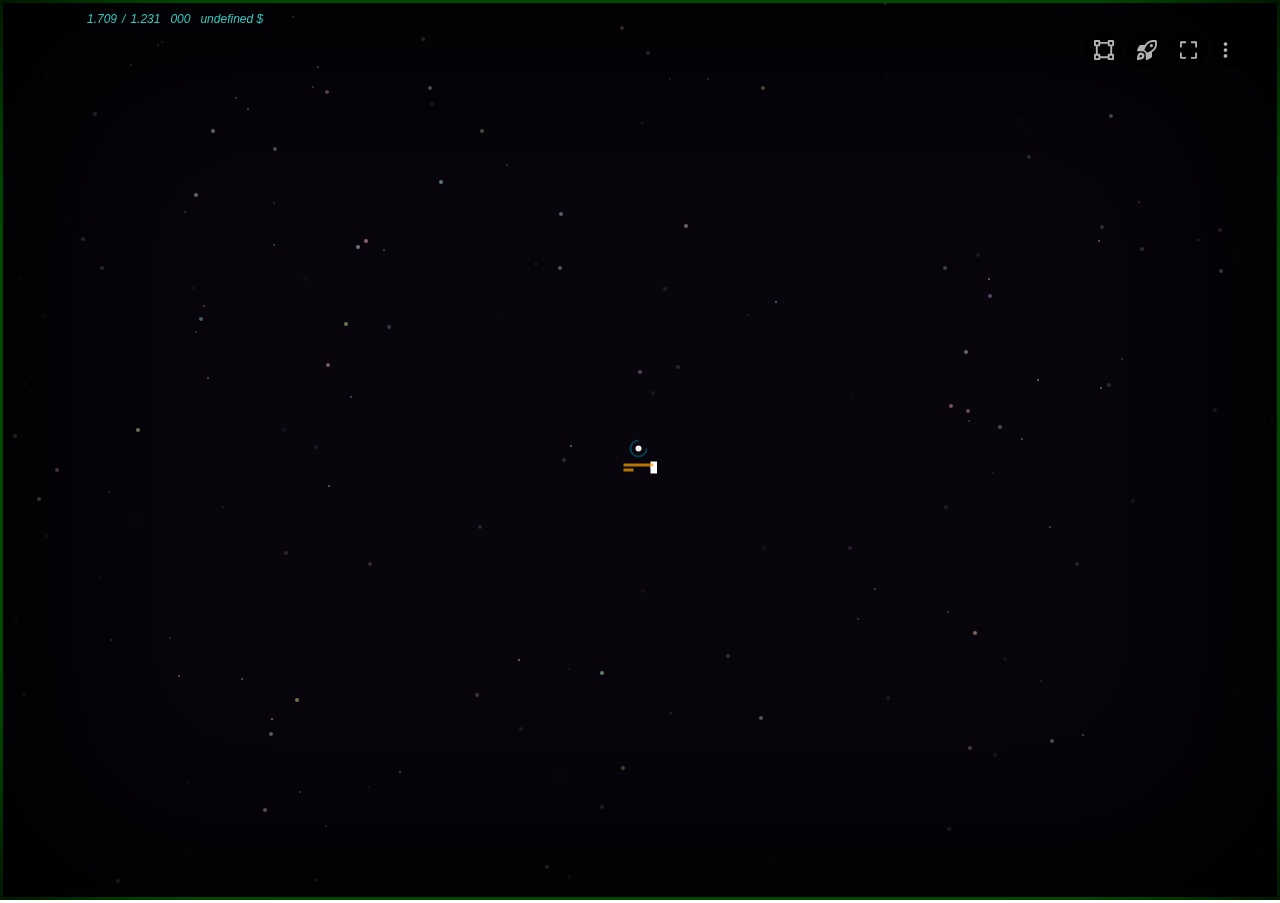
<file: index.html>
<!doctype html>
<html lang=en>
  <head>
    <meta charset=utf-8>
    <title>space</title>
    <link href="base.css" rel="stylesheet">
  </head>
  <body>
    <canvas id="pocketUniverse" width="480" height="320"></canvas>
    <div id="shadow"></div>
    <div id="topUi">
      <button id="viewShipDetailsButton" type="button" title="view details">
        <img src="icons/configure.svg" class="svg">
      </button>
      <button id="spaceJumpButton" type="button" title="jump">
        <img src="icons/jump.svg" class="svg">
      </button>
      <button id="compressButton" type="button">
        <img src="icons/compress.svg" class="svg">
      </button>
      <button id="expandButton" type="button" title="expand">
        <img src="icons/expand.svg" class="svg">
      </button>
      <button id="optionsButton" type="button" title="options">
        <img src="icons/options.svg" class="svg">
      </button>
      <div id="optionsContainer">
        <div id="bottomUi">
          <label for="uploadFile">upload saved game here</label>
          <input id="uploadFile" name="uploadFile" type="file" />
          <button id="saveButton">save</button>
        </div>
      </div>
    </div>
    <div id="menu">
      <ul class="menu-options">
        <li id="addFlag" class="menu-option">Set Flag</li>
        <li id="removeFlag" class="menu-option">Remove Flag</li>
        <li id="requestLanding" class="menu-option">Request Landing</li>
        <li id="scanPlanet" class="menu-option">Scan</li>
      </ul>
    </div>
    <!-- <input type="range" min="-1" max="3" step="0.1" value="1" class="slider" id="scaleSlider"> -->
    <div id="ui"></div>

    <div class="modal" id="modal" data-animation="slideInOutTop">
      <div class="modal-dialog">
        <header id="modal-header">
          <h2 id="modalTitle">Iowa Outpost - Dalarian System 113.14 - High Order Sovereignity</h2>
          <button class="close-modal" aria-label="close modal" data-close>
            EXIT
          </button>
        </header>
        <section id="modalContent">
        </section>
      </div>
    </div>
    <script src="utils/utils.js"></script>
    <script src="utils/math.js"></script>
    <script src="universe/model.js"></script>
    <script src="ui/ui.js"></script>
    <script src="tech/canvas.js"></script>
    <script src="tech/renderer.js"></script>
    <script src="universe/chunk.js"></script>
    <script src="universe/resource.js"></script>
    <script src="universe/astrobjects.js"></script>
    <script src="tech/viewport.js"></script>
    <script src="ship/shipModules.js"></script>
    <script src="ship/ship.js"></script>
    <script src="universe/map.js"></script>
    <script src="ui/modal.js"></script>
    <script src="universe/commodity.js"></script>
    <script src="app.js"></script>
  </body>
</html>
</file>
<file: base.css>
/* http://meyerweb.com/eric/tools/css/reset/
   v2.0 | 20110126
   License: none (public domain)
*/

html, body, div, span, applet, object, iframe,
h1, h2, h3, h4, h5, h6, p, blockquote, pre,
a, abbr, acronym, address, big, cite, code,
del, dfn, em, img, ins, kbd, q, s, samp,
small, strike, strong, sub, sup, tt, var,
b, u, i, center,
dl, timeDelta, dd, ol, ul, li,
fieldset, form, label, legend,
table, caption, tbody, tfoot, thead, tr, th, td,
article, aside, canvas, details, embed,
figure, figcaption, footer, header, hgroup,
menu, nav, output, ruby, section, summary,
time, mark, audio, video {
	margin: 0;
	padding: 0;
	border: 0;
	font-size: 100%;
	font: inherit;
	vertical-align: baseline;
}
/* HTML5 display-role reset for older browsers */
article, aside, details, figcaption, figure,
footer, header, hgroup, menu, nav, section {
	display: block;
}
body {
	line-height: 1;
}
ol, ul {
	list-style: none;
}
blockquote, q {
	quotes: none;
}
blockquote:before, blockquote:after,
q:before, q:after {
	content: '';
	content: none;
}
table {
	border-collapse: collapse;
	border-spacing: 0;
}

/** modal style **/

.modal {
	position: fixed;
	top: 0;
	left: 0;
	right: 0;
	bottom: 0;
	display: flex;
	align-items: center;
	justify-content: center;
	padding: 1rem;
	background: linear-gradient(black, transparent);
	cursor: pointer;
	visibility: hidden;
	opacity: 0;
	transition: all 0.35s ease-in;
	z-index: 4;
	color: white;
}

.modal.is-visible {
	visibility: visible;
	opacity: 1;
}

.modal h2 {
	font-size: 40px;
    font-family: sans-serif;
    color: #32c3ca;
    padding: 10px;
}

.modal-dialog {
    position: relative;
    /* border-radius: 3px; */
	border-top: 1px solid rgba(127, 255, 212, 0.25);
	border-bottom: 1px solid rgba(127, 255, 212, 0.25);
    /* box-shadow: 0px 0px 20px 5px rgba(71, 129, 134, 0.5); */
    background: rgb(20 20 20 / 65%);
    overflow: auto;
    cursor: default;
    width: 80vw;
    height: 77vh;
    z-index: 5;
}

.tradepost-modal {
    color: #32c3ca;
}
.shipyard-modal,
.edit-ship-modal  {
    color: #f8e000;;
}

.modal-dialog > * {
	padding: 1rem;
}

.modal-header,
.modal-footer {
	background: lightgray;
}

.modal-header {
	display: flex;
	align-items: center;
	justify-content: space-between;
}

.builtin {
	font-size: 0.6rem;
}

#slotContainer,
#availableModulesContainer {
    display: flex;
    flex-wrap: wrap;
    padding: 1rem;
    height: auto;
}

#slotContainer {
	width: 40%;
}
#availableModulesContainer {
    width: calc(60% - 105px);
}

.modal .close-modal {
	position: absolute;
    top: 20px;
	right: 20px;
	font-size: 20px;
	padding: 10px 15px;
}

.modal button {
    padding: 4px 15px 5px;
    border: none;
    background: #32c3ca;
    color: #0c181b;
    font-size: 14px;
    cursor: pointer;
	outline: none;
}

.modal p + p {
	margin-top: 1rem;
}

.modal .modal-panel {
	border-top: 1px solid rgba(127, 255, 212, 0.25);
	border-bottom: 1px solid rgba(127, 255, 212, 0.25);
    background: rgba(16, 33, 35, 0.7);
    width: calc(33% - 10px);
    margin-bottom: 20px;
    height: 600px;
    margin-right: 20px;
}

.storage-type {
	width: 100%;
    color: #ffe000;
    text-transform: uppercase;
    font-size: 12px;
    margin-bottom: 1rem;
}

.storage-type .svg {
	height: 25px;
    position: relative;
    bottom: -6px;
    right: 0px;
	filter: invert(55%) sepia(100%) saturate(3.5) hue-rotate(380deg);
}

.engine-type {
	width: 100%;
    color: #00ffa1;
    text-transform: uppercase;
    font-size: 12px;
    margin-bottom: 1rem;
}

.ship-modal #Tradepost-info {
    max-height: 295px;
    width: 100%;
    height: 100px;
}

.engine-type .svg {
	height: 25px;
    position: relative;
    bottom: -6px;
    right: 0px;
	filter: invert(55%) sepia(100%) saturate(3.5) hue-rotate(100deg);
}

.modal #modalContent {
	display: flex;
    flex-wrap: wrap;
    flex-direction: column;
    max-width: 100%;
	max-height: 100%;
}

/* .tradepost-modal.modal #modalContent {
    flex-direction: column;
} */

h3.modal-panel-head {
	background: #0b171a;
    background: rgba(28, 56, 60, 0.7);
    padding: 10px;
    font-size: 20px;
    color: #ffffff;
}

.modal h4 {
    color: #32c3ca;
    display: inline-block;
}

.modal-panel-body {
    padding: 10px;
    max-height: 540px;
    overflow: auto;
}

.modal-commodity-container.modal-panel-content > * {
    display: inline-block;
}

.modal p.modal-text {
	display: inline-block;
}

.modal-panel-content {
	padding: 15px;
	display: flex;
    border-bottom: 1px solid rgba(127, 255, 212, 0.25);
}

.modal-panel-body > .modal-panel-content:last-of-type {
	border-bottom: none;
}

.modal-panel-body::-webkit-scrollbar-track {
    -webkit-box-shadow: inset 0 0 6px rgba(0,0,0,0.3);
    background-color: rgba(28, 56, 60, 0.7);
}

.modal-panel-body::-webkit-scrollbar {
    width: 10px;
    background-color: rgba(28, 56, 60, 0.7);
}

.modal-panel-body::-webkit-scrollbar-thumb {
    background-color: #32c3ca;
}

.modal-commodity-amount {
	flex-grow: 1;
	color: #6e8f94;
    font-size: 11px;
    margin-top: 7px;
    margin-left: 2px;
}

.modal-commodity-price {
	margin-left: 5px;
    font-size: 14px;
	margin-top: 5px;
	min-width: 80px;
	text-align: right;
}

.modal-commodity-name {
	margin-top: 4px;
}

#Tradepost-info h4 {
    min-width: 150px;
}

/*TODO: wert bei eingabe in input errechnen */
.modal-commodity-value-info {
	position: absolute;
	right: 6px;
    top: 7px;
    font-size: 12px;
    color: #32c3ca;
}

.modal-commodity-input-container {
	position: relative;
	width: 130px;
}

.modal input[type="number"] {
	width: 130px;
    padding: 5px 5px;
    border: none;
    background: rgba(28, 56, 60, 0.7);
    color: white;
}

input[type=number]::-webkit-inner-spin-button,
input[type=number]::-webkit-outer-spin-button {
  -webkit-appearance: none;
  margin: 0;
}

#topUi button {
    background: transparent;
    border: none;
    width: 30px;
    height: 30px;
    border-radius: 50%;
    cursor: pointer;
    padding: 1.2rem;
	background: rgb(0 0 0 / 50%);
}

#topUi button:hover {
    background: rgb(0 0 0 / 70%);
}

#topUi button:hover img {
    filter:invert(1);
}

.modal button {
	position: relative;
}

.modal.shipyard-modal .modal-panel,
.modal.ship-edit-modal .modal-panel {
    background: rgb(35 34 16 / 70%);
}

.modal.shipyard-modal h3.modal-panel-head,
.modal.ship-edit-modal h3.modal-panel-head,
.modal.shipyard-modal input[type="number"] {
	background: rgb(64 62 27 / 70%);
}

.modal.shipyard-modal .modal-dialog,
.modal.shipyard-modal .modal-panel,
.modal.shipyard-modal h3.modal-panel-head,
.modal.ship-edit-modal .modal-dialog,
.modal.ship-edit-modal .modal-panel,
.modal.ship-edit-modal h3.modal-panel-head {
	border-top: 1px solid rgb(255 246 127 / 25%);
	border-bottom: 1px solid rgb(255 246 127 / 25%);
}

.modal.shipyard-modal h2,
.modal.ship-edit-modal h2, 
.modal.shipyard-modal .modal-commodity-name {
	color: #ffeb00;
}

.modal.shipyard-modal button,
.modal.ship-edit-modal button {
	background: #ffeb00;
}

.modal.ship-modal h2 {
	color: #dbdbdb;
}

.modal.ship-modal button {
	background: #dbdbdb;
}

.modal.ship-modal .modal-panel,
.modal.ship-modal h3.modal-panel-head {
    background: rgb(255 255 255 / 10%);
}

.modal.ship-modal .modal-dialog,
.modal.ship-modal .modal-panel,
.modal.ship-modal h3.modal-panel-head {
	border-top: 1px solid rgb(255 255 255 / 25%);
	border-bottom: 1px solid rgb(255 255 255 / 25%);
}

/* progress bar */

.progress-bar {
	width: 100%;
	height: 1rem;
	background-color: transparent;
	border: 1px solid white;
	width: 80px;
}

.storagemodule-container .progress-bar {
	border: 1px solid #f8e000;
}

.storagemodule-container .progress-bar .progress {
	background-color: #f8e000;
}

.storage-content p {
	color: #f8e000;
    font-size: 0.7rem;
    text-transform: uppercase;
    margin-bottom: 5px;
    margin-top: -5px;
}

.progress-bar .progress {
	width: 40%;
	height: 1rem;
	background-color: white;
}

.slot {
    width: 100px;
    height: 100px;
    margin: 1rem;
    border: 1px solid rgb(255 255 255 / 50%);
    border-radius: 1px;
    /* background: rgb(255 255 255 / 10%); */
    text-align: center;
	position: relative;
}

.slot.slot-storagemodule {
    border: 1px solid rgb(253 206 42 / 50%);
	
}

.slot.slot-storagemodule.active {
	background-color: rgb(253 206 42 / 10%);
}

.enginemodule-fuel,
.enginemodule-energy {
	cursor: pointer;
}

.storagemodule-container,
.enginemodule-container {
    position: absolute;
    top: 50%;
    left: 50%;
    transform: translate(-50%, -50%);
}

.slot.slot-enginemodule {
	border: 1px solid rgb(42 253 144 / 50%);
}

.slot.slot-enginemodule.active {
	background-color: rgb(42 253 144 / 10%);
}

/* icons
–––––––––––––––––––––––––––––––––––––––––––––––––– */

img.svg {
    position: relative;
    bottom: 0.6rem;
    right: 0.5rem;
}

.svg {
	height: 20px;
	filter: invert(0.7);
}

/* ANIMATIONS
–––––––––––––––––––––––––––––––––––––––––––––––––– */
[data-animation] .modal-dialog {
	opacity: 0;
	transition: all 0.5s cubic-bezier(0.51, 0.92, 0.24, 1.15);
}

[data-animation].is-visible .modal-dialog {
	opacity: 1;
	transition-delay: 0.2s;
}

[data-animation="slideInOutDown"] .modal-dialog {
	transform: translateY(100%);
}

[data-animation="slideInOutTop"] .modal-dialog {
	transform: translateY(-100%);
}

[data-animation="slideInOutLeft"] .modal-dialog {
	transform: translateX(-100%);
}

[data-animation="slideInOutRight"] .modal-dialog {
	transform: translateX(100%);
}

[data-animation="zoomInOut"] .modal-dialog {
	transform: scale(0.2);
}

[data-animation="rotateInOutDown"] .modal-dialog {
	transform-origin: top left;
	transform: rotate(-1turn);
}

[data-animation="mixInAnimations"].is-visible .modal-dialog {
	animation: mixInAnimations 2s 0.2s linear forwards;
}

[data-animation="slideInOutDown"].is-visible .modal-dialog,
[data-animation="slideInOutTop"].is-visible .modal-dialog,
[data-animation="slideInOutLeft"].is-visible .modal-dialog,
[data-animation="slideInOutRight"].is-visible .modal-dialog,
[data-animation="zoomInOut"].is-visible .modal-dialog,
[data-animation="rotateInOutDown"].is-visible .modal-dialog {
	transform: none;
}

@keyframes mixInAnimations {
	0% {
		transform: translateX(-100%);
	}

	10% {
		transform: translateX(0);
	}

	20% {
	  transform: rotate(20deg);
	}

	30% {
	  transform: rotate(-20deg);
	}

	40% {
	  transform: rotate(15deg);
	}

	50% {
	  transform: rotate(-15deg);
	}

	60% {
	  transform: rotate(10deg);
	}

	70% {
	  transform: rotate(-10deg);
	}

	80% {
	  transform: rotate(5deg);
	}

	90% {
	  transform: rotate(-5deg);
	}

	100% {
	  transform: rotate(0deg);
	}
}

/** custom style **/

canvas {
	background-color: #333333;
}

body {
	overflow: hidden;
	font-family: sans-serif;
}

#shadow {
    position: absolute;
    width: 100vw;
    height: 100vh;
    z-index: 3;
    top: 0;
    left: 0;
    -webkit-box-shadow: inset 0px 0px 50px 3px rgba(0,0,0,0.38);
    -moz-box-shadow: inset 0px 0px 50px 3px rgba(0,0,0,0.38);
	box-shadow: inset 0px 0px 182px 55px rgba(0,0,0,1);
	pointer-events: none;
}

#topUi {
	position: fixed;
	top: 30px;
	right: 30px;
    z-index: 3;
}

#topUi > i {
    margin-right: 20px;
    cursor: pointer;
    border: 1px solid white;
    width: 30px;
    height: 30px;
    border-radius: 5px;
    display: inline-block;
}

#bottomUi {
	position: fixed;
	bottom: 30px;
	right: 30px;
    z-index: 3;
}

#scaleSlider {
	position: fixed;
    bottom: 28px;
    right: 100px;
}

#ui {
    position: absolute;
    top: 10px;
    left: 10px;
    color: white;
    z-index: 3;
}

.resourceWrapper {
	display: flex;
	margin-bottom: 2px;
}

.resourceWrapper > * {
    flex-grow: 1;
}

#resources {
	padding: 10px;
}

.resourceTitle {
    min-width: 70px;
}

.storage-container-solid,
.storage-container-liquid,
.storage-container-gas,
.storage-container-plasma {
	margin-bottom: 5px;
	border: 1px solid rgba(255,255,255,0.3);
	text-align: center;
}

.storage-container-solid {
    max-width: 55px;
    height: 27px;
    padding: 5px 5px 5px 0px;
    text-align: center;
}
.solid {
	background: gray;
	height: 10px;
	width: 5px;
	margin-left: 5px;
	display: inline-block;
	vertical-align: top;
}
.solid.active {
	background: #b96c40;
}

.storage-container-liquid {
	max-width: 50px;
	padding: 5px;
}
.liquid {
	background: gray;
	width: 3px;
	height: 30px;
	margin-right: 2px;
	display: inline-block;
	vertical-align: top;
}
.liquid.active {
	background: aquamarine;
}

.storage-container-gas {
	max-width: 50px;
	padding: 5px;
}
.gas {
	background: gray;
	height: 10px;
	width: 5px;
	display: inline-block;
}
.gas.active {
	background: greenyellow;
}

.storage-container-plasma {
	max-width: 50px;
	padding: 5px;
}
.plasma {
	background: gray;
	width: 50px;
	height: 1px;
	margin-bottom: 2px;
	display: block;
}
.plasma.active {
	background: blue;
}

#optionsContainer label,
#optionsContainer input,
#topUi i {
	color: white;
}

#optionsContainer {
	display: none;
}

#optionsContainer.visible {
	display: block;
}

#menu {
    width: 146px;
    box-shadow: 0 4px 5px 3px rgba(0, 0, 0, 0.2);
    position: absolute;
    display: none;
    color: #34c7c1;
    z-index: 4;
    border: 1px solid #34c7c1;
    background: rgba(255, 255, 255, 0.11);
}
#menu .menu-options {
	list-style: none;
}
#menu .menu-options .menu-option {
	font-weight: 500;
    font-size: 14px;
    padding: 10px 20px 10px 20px;
    cursor: pointer;
    font-family: sans-serif;
    border-bottom: 1px solid #4d6967;
}
#menu .menu-options .menu-option:last-child {
	border: none;
}
#menu .menu-options .menu-option:hover {
	background: rgba(0, 0, 0, 0.2);
}

#info {
	position: fixed;
    top: 10px;
    left: 87px;
}

#info > * {
	display: inline-block;
	margin-right: 10px;
	color: #34c7c1;
	font-family: sans-serif;
	font-style: italic;
	font-size: 12px;
}

#topUi > #compressButton {
	display: none;
}

#seperator {
	margin-left: 5px;
	margin-right: 5px;
}

#xCoordinate {
	margin: 0;
}

#speed {
	min-width: 20px;
}

* {
	-webkit-touch-callout: none; /* iOS Safari */
	-webkit-user-select: none; /* Safari */
	-khtml-user-select: none; /* Konqueror HTML */
	-moz-user-select: none; /* Old versions of Firefox */
	-ms-user-select: none; /* Internet Explorer/Edge */
	user-select: none; /* Non-prefixed version, currently
						supported by Chrome, Opera and Firefox */
}
</file>
